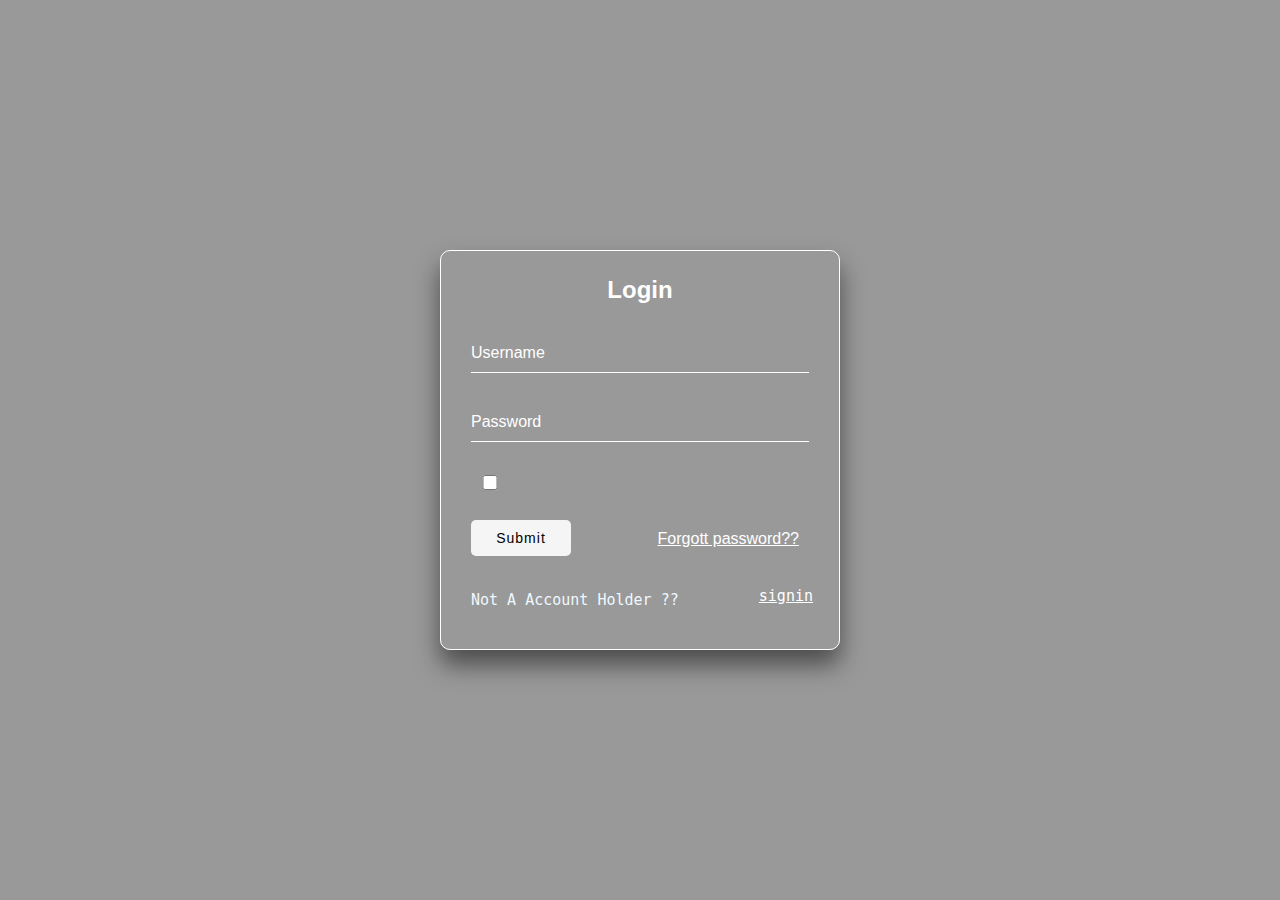
<file: wedding_website/login.html>
<!DOCTYPE html>
<html>
<head>
	<meta charset="utf-8">
	<title>Login Form Design</title>
	<link rel="stylesheet" href="css/login.css">
</head>
<body>
	<div class="box">
		<h2>Login</h2>
		<form   action="index.html" onsubmit="return validate()" method="get" >
			<div class="inputBox">
				<input type="text" name="" id="username" required="">
				<label  for="">Username</label>
			</div>
			<div class="inputBox">
				<input type="password" id="password" name="" required="">
				<label  for="">Password</label>
				<input type="checkbox" onClick="myfunction()" class="checkbox"><br>
				<input class="submit" type="submit" name="" value="Submit" onsubmit="validate()" >
				<a class="ameerpet" href="#">Forgott password??</a>
				<div style="color: aliceblue;" class="sig"><pre>Not A Account Holder ??<a class="ameerpet" href="signin.html" target="_self">signin</a></div></div></pre>
     
		</div>
		</form>
	</div>
	<script>
		function myfunction(){
    var x =document.getElementById("password");

    if(x.type === "password"){
        x.type = "text";
    }
    else{
        x.type = "password";
    }
}


  
   function validate() {
   let username = document.getElementById('username').value;
   let password = document.getElementById('password').value;

  if(username == 'omsai' && password == '12345678') {
   alert('Login successful');
   return true;
 }
 else if(username == 'sai' && password == '1234567') {
   alert('Login successful');
   return true;
 }
 else if(username == 'purna' && password == '123456') {
   alert('Login successful');
   return true;
 }
 else if(username == 'vamsi' && password == '12345') {
   alert('Login successful');
   return true;
 }
 else if(username == 'hari' && password == '1234') {
   alert('Login successful');
   return true;
 }
 else if(username == 'deva' && password == '1') {
   alert('Login successful');
   return true;
 }
 else {
       alert("UnSuccessfully Logeg in");
       return false;
    }
}
   </script>

</body>
</html>
</file>
<file: wedding_website/css/login.css>
html, body {
	width:100%;
	height:100%;
}
body {
    margin: 0;
    padding: 0;
    font-family: sans-serif;
	background: linear-gradient(rgba(0,0,0,0.4)50%,rgba(0,0,0,0.4)50%),url("https://cdn0.weddingwire.in/article/3713/3_2/960/jpg/63173-marriage-images-rituals-wedding-photography-lead-image.webp ");
	background-size: cover;
	height: 100vh;
 
}
.box {
	position: absolute;
	top: 50%;
	left: 50%;
	transform: translate(-50%,-50%);
	width: 400px;
	padding: 40px;
	/*
	background: rgba(0,0,0,.4);*/
	box-sizing: border-box;
	box-shadow: 0 15px 25px rgba(0,0,0,.5);
	border-radius: 10px;
   background: transparent;
	padding: 25px 30px;
	border-radius: 5px;
	box-shadow: 0 5px 10px rgba(0,0,0,0.15);
	margin-bottom: 30px;
	  border: none;
	  border: 1px solid #FFF;
	box-shadow: 0 15px 25px rgba(0,0,0,.5);
	  border-radius: 10px;
	  outline: none;
	  background: transparent;
}
.box h2 {
	margin: 0 0 30px;
	padding: 0;
	color: #FFF;
	text-align: center;
}

.box .inputBox {
	position: relative;
}
.box .inputBox input {
	width: 100%;
	padding: 10px 0;
	font-size: 16px;
	color: #FFF;
	letter-spacing: 1px;
	margin-bottom: 30px;
	border: none;
	border-bottom: 1px solid #FFF;
	outline: none;
	background: transparent;
}
.box .inputBox label {
	position: absolute;
	top: 0;
	left: 0;
	padding: 10px 0;
	font-size: 16px;
	color: #FFF;
	pointer-events: none;
	transition: .5s;
	animation: LabelOnLoad 1s forwards 0s ease;
}
@keyframes LabelOnLoad{
    0%{
        transform: rotate(0) translateY(-19px);
        opacity: 0;
        }
    100%{
        transform: rotate(0) translateY(0);
        opacity: 1;
        }
}
.box .inputBox input:focus ~ label, 
.box .inputBox input:valid ~ label {
	top: -19px;
	left:0;
	color: #03A9F4;
	font-size: 12px;
}
.box input[type='submit'] {
	background: transparent;
	border: none;
	outline: none;
	color: black;
	background-color: aliceblue;
	padding: 10px 20px;
	cursor: pointer;
	border-radius: 5px;
	font-size: 14px;
}
.box input[type='submit']:hover {
	background:#63c7bd;
	
}
@media(max-width: 720px){
	.box {
		width: 80%;
	}
}
.box input[type='submit']{
	
	width: 100px;
	align-content: center;
	background-color: whitesmoke;	  
}
 .inputBox a{
	color: #FFF;
	float: inline-end;
	margin: 10px;

}
.inputBox .checkbox{
	margin-left: -150px;
	width: 10px;
	height: 15px;
}
 .sig pre{
	margin-top: 5px;
	font-size: 15px;
	
}
.sig a{
	margin: -4px;
	text-align: center;
	align-items: center;
}
.ameerpet:hover {
	color:#63c7bd;
	
}
</file>
